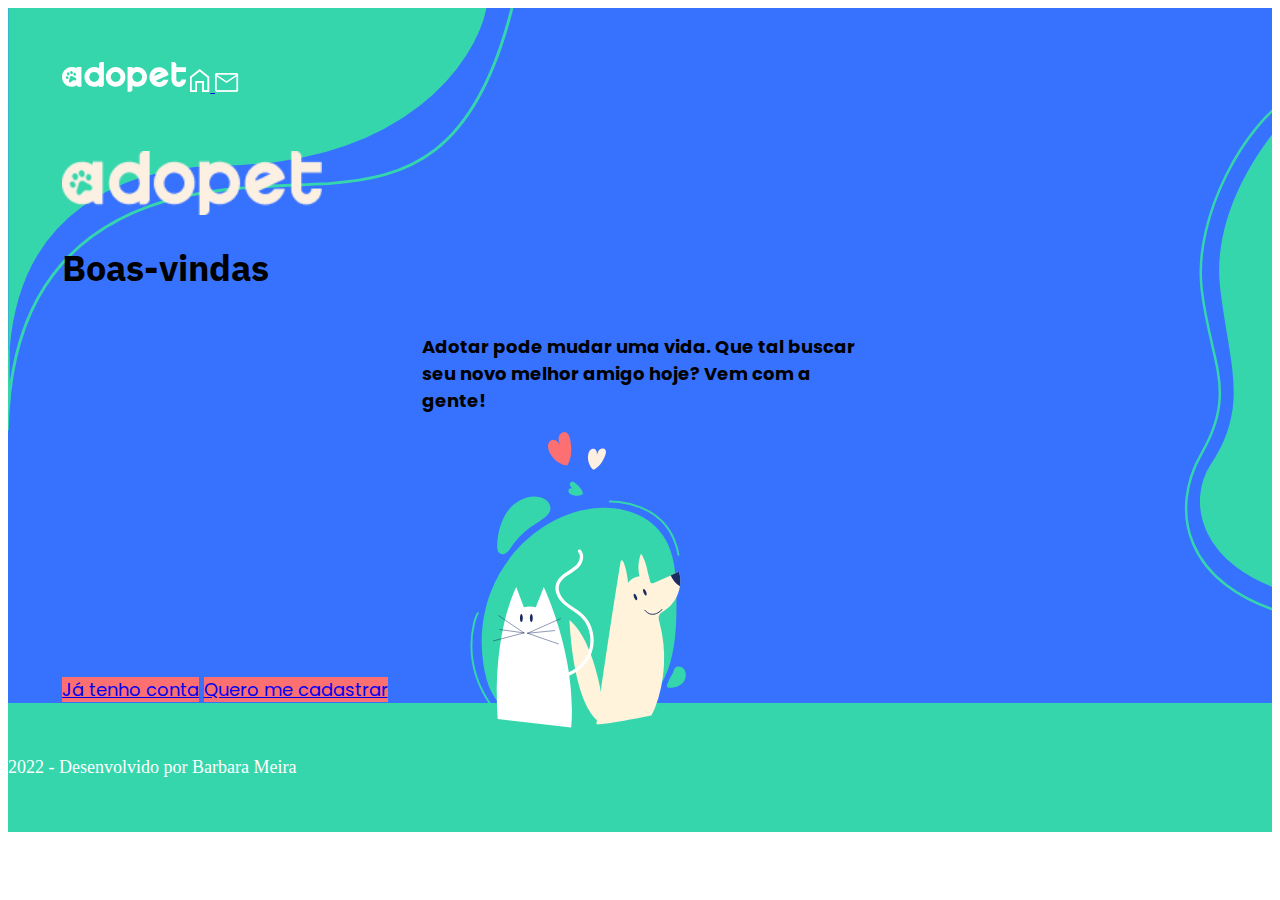
<file: index.html>
<!DOCTYPE html>
<html language="pt-br">
    <head>
        <meta charset="UTF-8">
        <meta name="viewport" content="width=device-width, initial-scale=1">
        <title>Adopet</title>
        <link href="https://cdn.jsdelivr.net/npm/bootstrap@5.2.0-beta1/dist/css/bootstrap.min.css" rel="stylesheet" integrity="sha384-0evHe/X+R7YkIZDRvuzKMRqM+OrBnVFBL6DOitfPri4tjfHxaWutUpFmBp4vmVor" crossorigin="anonymous">
        <link rel="preconnect" href="https://fonts.googleapis.com">
        <link rel="preconnect" href="https://fonts.gstatic.com" crossorigin>
        <link href="https://fonts.googleapis.com/css2?family=IBM+Plex+Sans:wght@400;500&family=Poppins:wght@400;600&display=swap" rel="stylesheet">
        <link rel="stylesheet" href="assets/css/variaveis.css">
        <link rel="stylesheet" href="assets/css/style_inicial.css">
        <link rel="stylesheet" href="assets/css/style_componentes.css">

    </head>     
    <body>
        <div class="background">
            <header class="container">
                <nav>
                    <img src="./assets/img/logo_branco-pq.svg" class="logo__nav d-none d-md-inline-block me-md-5">
                    <a class="navbar-brand" href="#">
                        <img src="assets/img/casa.png" alt="icone de casa">
                    </a>
                    <a class="navbar-brand ms-5" href="#">
                        <img src="assets/img/mensagens.png" alt="icone de carta">
                    </a>
                </nav>
                                
            </header>
            <main class="container d-flex flex-column mt-md-5 justify-content-center overflow-hidden">
                <img src="assets/img/logoclaro.png" class="logo__claro d-block m-auto pt-4 mt-4 mt-md-2 mb-3 mb-md-3 mt-md-5">
                <h1 class="titulo__inicial text-light fs-3 pt-lg-5 text-center">Boas-vindas</h1>
                <h3 class="texto__inicial lh-base fw-normal p-4 text-light text-center m-md-5 p-md-5">Que tal mudar sua vida adotando seu novo melhor amigo? Vem com a gente!</h3>
                <h3 class="texto__inicialmd lh-base fw-normal p-4 text-light text-center m-md-5 p-md-5 m-lg-5 p-lg-5">Adotar pode mudar uma vida. Que tal buscar seu novo melhor amigo hoje?
                    Vem com a gente!</h3>  
                <a class="btn btn__padrao_index text-light fs-6 mb-2 shadow rounded align-self-center p-md-3" href="./login.html" role="button">Já tenho conta</a>
                <a class="btn btn__padrao_index text-light fs-6 mb-5 shadow rounded align-self-center mb-md-5 p-md-3 m-md-0" href="./cadastro.html" role="button">Quero me cadastrar</a>
                <img src="./assets/img/ilustração_1.svg" class="img__pets">
            </main>
        </div>
        <footer class="footer">
            <div class="texto__rodape text-light text-center align-self-center w-100">
                <span>2022 - Desenvolvido por Barbara Meira</span>
            </div>     
        </footer>
    </body>
</html>
</file>
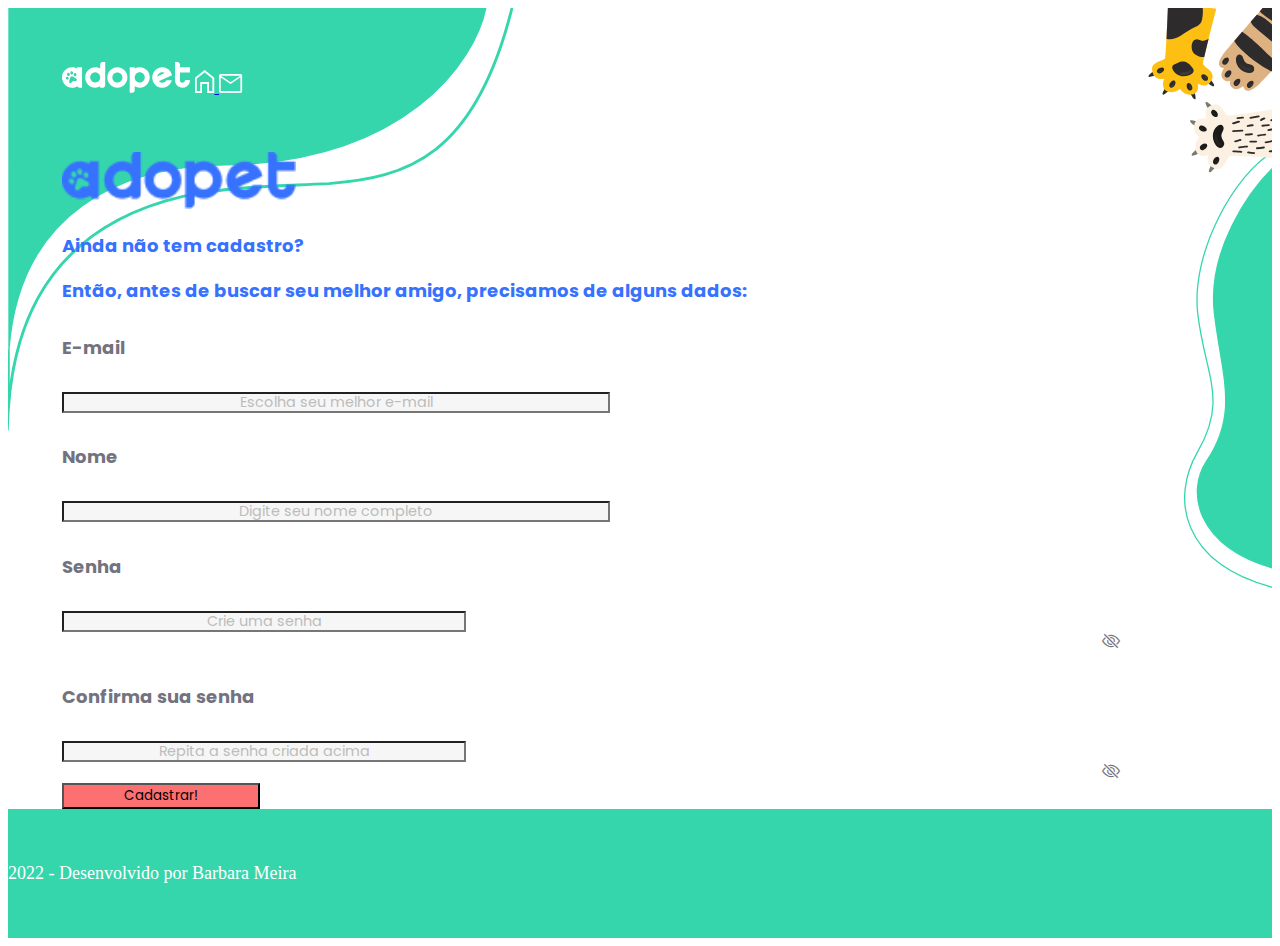
<file: cadastro.html>
<!DOCTYPE html>
<html language="pt-br">
    <head>
        <meta charset="UTF-8">
        <meta name="viewport" content="width=device-width, initial-scale=1">
        <title>Adopet - Cadastro</title>
        <link href="https://cdn.jsdelivr.net/npm/bootstrap@5.2.0-beta1/dist/css/bootstrap.min.css" rel="stylesheet" integrity="sha384-0evHe/X+R7YkIZDRvuzKMRqM+OrBnVFBL6DOitfPri4tjfHxaWutUpFmBp4vmVor" crossorigin="anonymous">
        <link rel="preconnect" href="https://fonts.googleapis.com">
        <link rel="preconnect" href="https://fonts.gstatic.com" crossorigin>
        <link href="https://fonts.googleapis.com/css2?family=IBM+Plex+Sans:wght@400;500&family=Poppins&display=swap" rel="stylesheet">
        <link href="https://cdn.jsdelivr.net/npm/bootstrap@5.2.0/dist/css/bootstrap.min.css" rel="stylesheet" integrity="sha384-gH2yIJqKdNHPEq0n4Mqa/HGKIhSkIHeL5AyhkYV8i59U5AR6csBvApHHNl/vI1Bx" crossorigin="anonymous">
        <link rel="stylesheet" href="assets/css/variaveis.css">
        <link rel="stylesheet" href="assets/css/style_acesso.css">
        <link rel="stylesheet" href="assets/css/style_componentes.css">
        

    </head>     
    <body>
        <div class="background">
            <header class="container">
                <img src="./assets/img/logo_branco-pq.svg" class="logo__nav d-none d-md-inline-block me-md-5">
                <a class="navbar-brand" href="#">
                    <img src="assets/img/casa.png" alt="icone de casa">
                </a>
                <a class="navbar-brand ms-5" href="#">
                    <img src="assets/img/mensagens.png" alt="icone de carta">
                </a>
            </header>
            <main class="container d-flex flex-column justify-content-center overflow-hidden">
                <img src="assets/img/logoazul.png" class="d-block m-auto pt-5 mt-md-3 logo__azul">
                <h3 class="texto__home pt-3 pb-1 mt-3 mb-0 text-center">Ainda não tem cadastro?</h3>
                <h3 class="texto__home pt-1 pb-3 p-md-3 mt-md-0 m-md-4 text-center">Então, antes de buscar seu melhor amigo, precisamos de alguns dados:</h3>
                <form class="mb-1 mt-2 d-flex flex-column align-items-center" id="cadastro">
                    <div>
                        <h5 class="label text-center">E-mail</h5>
                        <input type="email" class="form-control mb-4 mb-md-3 shadow-sm form__cadastro" id="email" placeholder="Escolha seu melhor e-mail">
                        <small id="textEmail" class="text_msg"></small>
                    </div>    
                    <div>
                        <h5 class="label text-center">Nome</h5>
                        <input type="text" class="form-control mb-4 mb-md-3 shadow-sm form__cadastro" id="nome" placeholder="Digite seu nome completo">
                        <small id="textNome" class="text_msg"></small>
                    </div>    
                    <div>
                        <h5 class="label text-center">Senha</h5>
                            <div class="input-group position-relative">
                                <input type="password" class=" form-control mb-4 mb-md-3 shadow-sm input__senha" id="password" placeholder="Crie uma senha"> 
                                <i class="bi bi-eye eye position-absolute" id="open"></i>
                                <i class="bi bi-eye-slash eye position-absolute" id="closed"></i>
                            </div>
                    <small id="textPassword" class="text_msg"></small>
                    </div>
                    <div>
                        <h5 class="label text-center">Confirma sua senha</h5>
                        <div class="input-group position-relative">
                            <input type="password" class=" form-control mb-md-3 shadow-sm input__senha" id="pass_repeat" placeholder="Repita a senha criada acima"> 
                            <i class="bi bi-eye eye position-absolute" id="open_repeat"></i>
                            <i class="bi bi-eye-slash eye position-absolute" id="closed_repeat"></i>
                        </div>
                        <small id="textPassRepeat" class="text_msg"></small>
                    </div>
                    <small id="textForm" class="text_msg"></small> 
                    <div class="d-grid gap-2 col-10 col-md-5 col-lg-3 mx-auto mb-md-3 mt-md-3">
                        <button type="submit" class="btn btn__padrao text-light fw-bold shadow m-4 mb-5">Cadastrar</button>
                        <button type="submit" class="btn btn__padrao_lg text-light fw-bold shadow m-4 mb-5 ms-5">Cadastrar!</button>
                    </div>  
                </form>
            </main>
        </div>
        <footer class="footer">
            <div class="texto__rodape text-light text-center">
                <span>2022 - Desenvolvido por Barbara Meira</span>
            </div>     
        </footer>
    <script src="/assets/js/cadastro.js" type="module"></script>

    <script src="https://cdn.jsdelivr.net/npm/bootstrap@5.2.0/dist/js/bootstrap.bundle.min.js" integrity="sha384-A3rJD856KowSb7dwlZdYEkO39Gagi7vIsF0jrRAoQmDKKtQBHUuLZ9AsSv4jD4Xa" crossorigin="anonymous"></script>
    </body>
</html>
</file>
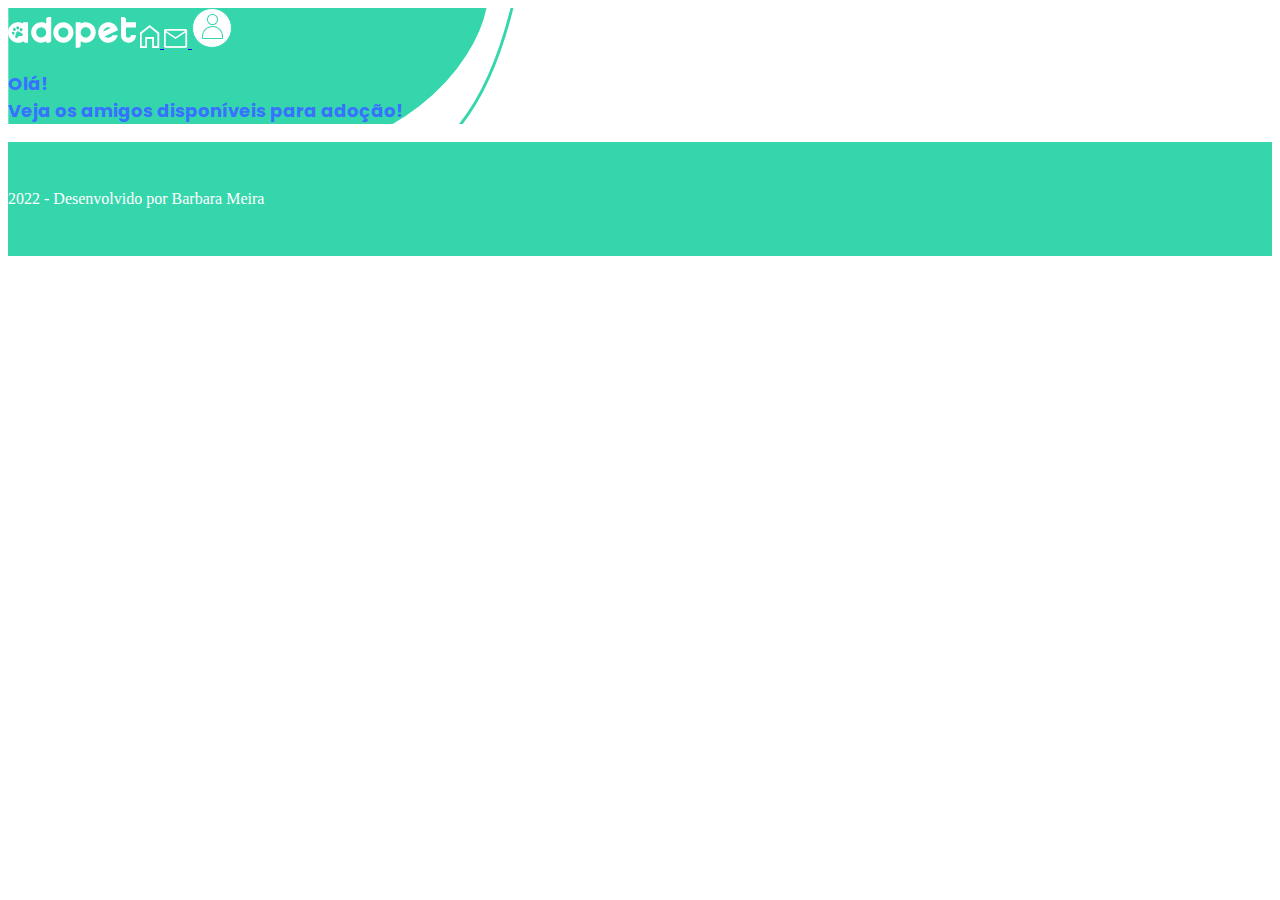
<file: home.html>
<!DOCTYPE html>
<html language="pt-br">
    <head>
        <meta charset="UTF-8">
        <meta name="viewport" content="width=device-width, initial-scale=1">
        <title>Adopet - Home</title>
        <link href="https://cdn.jsdelivr.net/npm/bootstrap@5.2.0-beta1/dist/css/bootstrap.min.css" rel="stylesheet" integrity="sha384-0evHe/X+R7YkIZDRvuzKMRqM+OrBnVFBL6DOitfPri4tjfHxaWutUpFmBp4vmVor" crossorigin="anonymous">
        <link rel="preconnect" href="https://fonts.googleapis.com">
        <link rel="preconnect" href="https://fonts.gstatic.com" crossorigin>
        <link href="https://fonts.googleapis.com/css2?family=IBM+Plex+Sans:wght@400;500&family=Poppins:wght@400;600&display=swap" rel="stylesheet">
        <link rel="stylesheet" href="assets/css/variaveis.css">
        <link rel="stylesheet" href="assets/css/style_home.css">
        <link rel="stylesheet" href="assets/css/style_componentes.css">

    </head>     
    <body>
        <div class="background">
            <header class="container d-flex p-4">
                <img src="./assets/img/logo_branco-pq.svg" class="logo__nav d-none d-md-inline-block me-md-5">
                <a class="navbar-brand p-3" href="#">
                    <img src="assets/img/casa.png" alt="icone de casa">
                </a>
                <a class="navbar-brand p-3 ms-4" href="mensagem.html">
                    <img src="assets/img/mensagens.png" alt="icone de carta">
                </a>
                <a class="navbar-brand ms-auto m-2" href="perfil.html">
                    <img src="assets/img/usuario.svg" alt="icone de usuario">
                </a>
            </header>
            <main class="container mt-5 d-flex flex-column justify-content-center overflow-hidden">
              <div class="p-3 m-2 col-12">
                  <h3 class="texto__home p-5 text-center">Olá! <br> Veja os amigos disponíveis para adoção!</h3>
              </div>
                
              <div id="card_pet" class="row ms-lg-5 mb-lg-5">
                
    
              </div>
                
          </main>
        </div>
        <footer class="footer">
            <div class="texto__rodape text-light text-center">
                <span>2022 - Desenvolvido por Barbara Meira</span>
            </div>     
        </footer>
        <script src="assets/js/home.js"></script>
    </body>
</html>
</file>
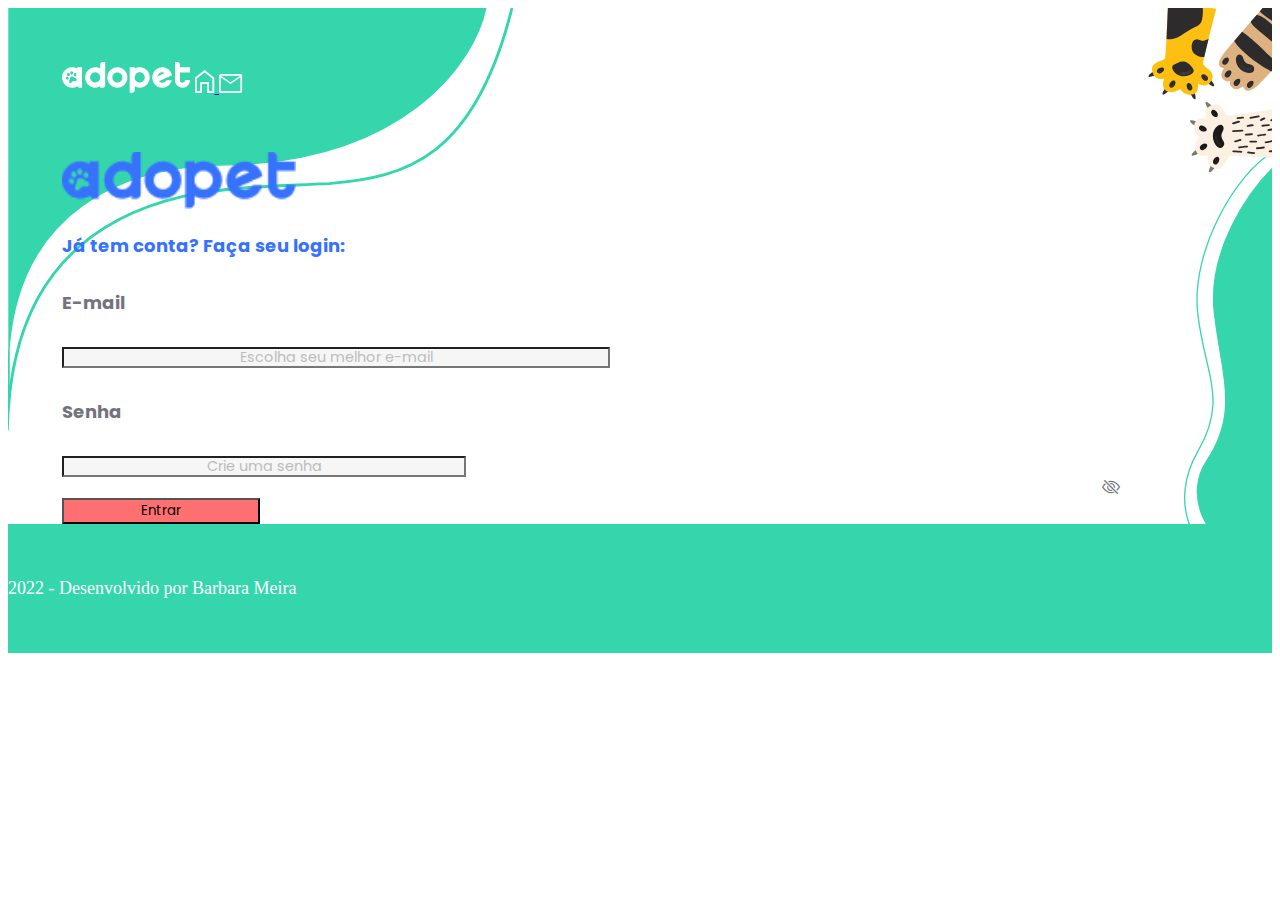
<file: login.html>
<!DOCTYPE html>
<html language="pt-br">
    <head>
        <meta charset="UTF-8">
        <meta name="viewport" content="width=device-width, initial-scale=1">
        <title>Adopet - Login</title>
        <link href="https://cdn.jsdelivr.net/npm/bootstrap@5.2.0-beta1/dist/css/bootstrap.min.css" rel="stylesheet" integrity="sha384-0evHe/X+R7YkIZDRvuzKMRqM+OrBnVFBL6DOitfPri4tjfHxaWutUpFmBp4vmVor" crossorigin="anonymous">
        <link rel="preconnect" href="https://fonts.googleapis.com">
        <link rel="preconnect" href="https://fonts.gstatic.com" crossorigin>
        <link href="https://fonts.googleapis.com/css2?family=IBM+Plex+Sans:wght@400;500&family=Poppins:wght@400;600&display=swap" rel="stylesheet">
        <link href="https://cdn.jsdelivr.net/npm/bootstrap@5.2.0/dist/css/bootstrap.min.css" rel="stylesheet" integrity="sha384-gH2yIJqKdNHPEq0n4Mqa/HGKIhSkIHeL5AyhkYV8i59U5AR6csBvApHHNl/vI1Bx" crossorigin="anonymous">
        <link rel="stylesheet" href="assets/css/variaveis.css">
        <link rel="stylesheet" href="assets/css/style_acesso.css">
        <link rel="stylesheet" href="assets/css/style_componentes.css">

    </head>     
    <body>
        <div class="background">
            <header class="container">
                <img src="./assets/img/logo_branco-pq.svg" class="logo__nav d-none d-md-inline-block me-md-5">
                <a class="navbar-brand" href="#">
                    <img src="assets/img/casa.png" alt="icone de casa">
                </a>
                <a class="navbar-brand ms-5" href="#">
                    <img src="assets/img/mensagens.png" alt="icone de carta">
                </a>
            </header>
            <main class="container d-flex flex-column justify-content-center overflow-hidden">
                <img src="assets/img/logoazul.png" class="d-block mt-3 mb-5 m-auto pt-5 logo__azul">
                <h3 class="texto__home p-3 mt-2 text-center">Já tem conta? Faça seu login:</h3>
                
                <form class="mt-1 mb-5 pb-5 d-flex flex-column align-items-center">
                    <div>
                        <h5 class="label text-center mt-3">E-mail</h5>
                        <input type="email" class="form-control shadow-sm form__cadastro" id="email" placeholder="Escolha seu melhor e-mail">
                        <small id="textEmail" class="mb-4 text_msg"></small>
                    </div>       
                    <div>
                        <h5 class="label text-center mt-4">Senha</h5>
                        <div class="input-group position-relative">
                            <input type="password" class="form-control  mb-4 shadow-sm input__senha" id="password" placeholder="Crie uma senha">  
                            <i class="bi bi-eye eye position-absolute" id="open"></i>
                            <i class="bi bi-eye-slash eye position-absolute" id="closed"></i>
                        </div>
                    <small id="textPassword" class="text_msg"></small>
                    </div>
                    <small id="textForm" class="text_msg"></small>
                    <div class="d-grid gap-2 col-8 col-md-4 col-lg-3 mx-auto mb-5">
                        <a class="lembrar__senha text-center">Esqueci minha senha</a>
                        <button type="submit" class="btn btn__padrao text-light w-75 shadow ms-4 mt-3 mb-2 mb-md-5">Entrar</button>
                        <button type="submit" class="btn btn__padrao_lg text-light shadow ms-4 mt-3 mb-2 mb-md-5 ms-lg-5 me-lg-4">Entrar</button>
                    </div>  
                    
                </form>
            </main>
        </div>
        <footer class="footer">
            <div class="texto__rodape text-light text-center">
                <span>2022 - Desenvolvido por Barbara Meira</span>
            </div>     
        </footer>
        <script src="./assets/js/login.js"></script>
    </body>
</html>
</file>
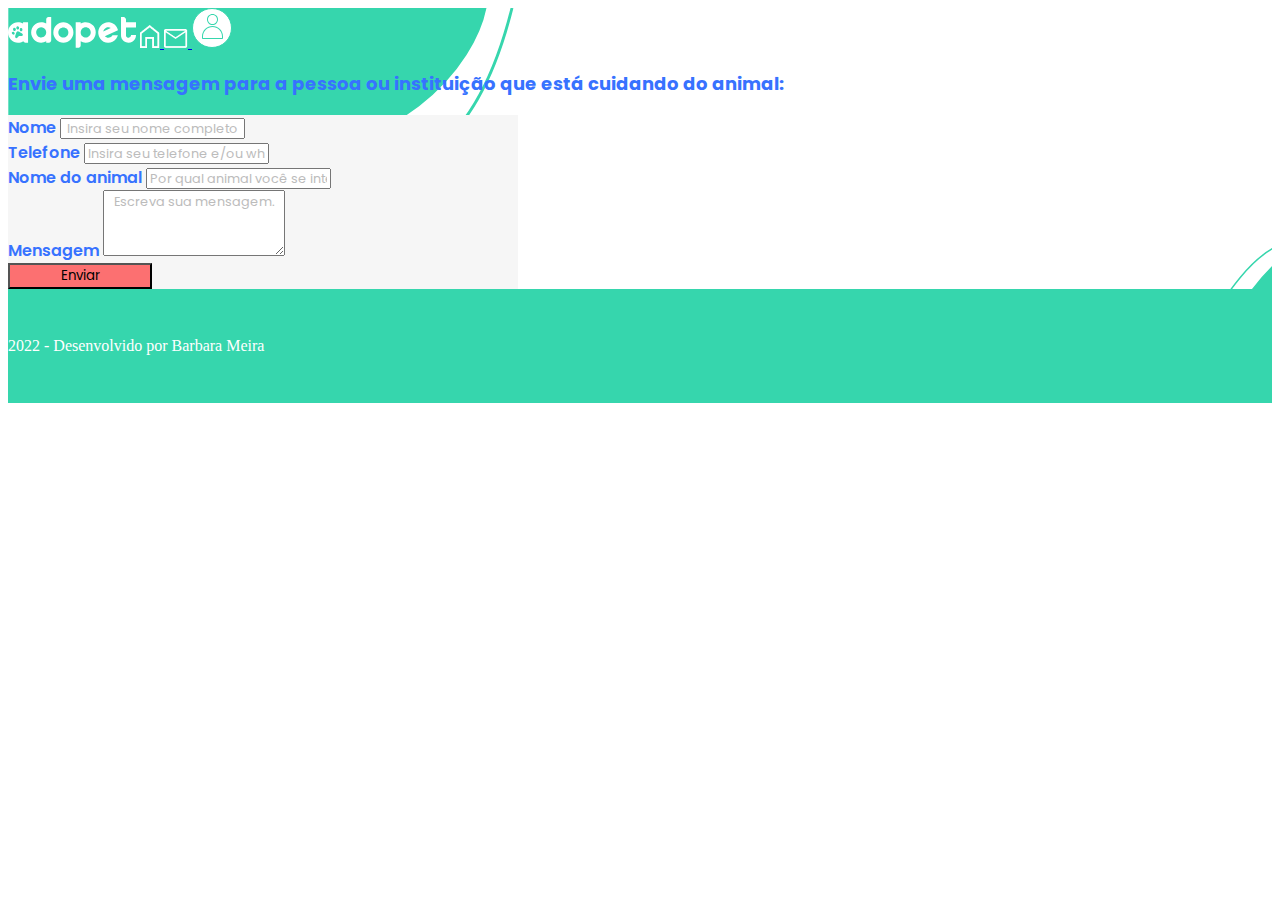
<file: mensagem.html>
<!DOCTYPE html>
<html language="pt-br">

<head>
  <meta charset="UTF-8">
  <meta name="viewport" content="width=device-width, initial-scale=1">
  <title>Adopet - Mensagem</title>
  <link href="https://cdn.jsdelivr.net/npm/bootstrap@5.2.0-beta1/dist/css/bootstrap.min.css" rel="stylesheet"
    integrity="sha384-0evHe/X+R7YkIZDRvuzKMRqM+OrBnVFBL6DOitfPri4tjfHxaWutUpFmBp4vmVor" crossorigin="anonymous">
  <link rel="preconnect" href="https://fonts.googleapis.com">
  <link rel="preconnect" href="https://fonts.gstatic.com" crossorigin>
  <link
    href="https://fonts.googleapis.com/css2?family=IBM+Plex+Sans:wght@400;500&family=Poppins:wght@400;600&display=swap"
    rel="stylesheet">
  <link rel="stylesheet" href="assets/css/variaveis.css">
  <link rel="stylesheet" href="assets/css/style_mensagem.css">
  <link rel="stylesheet" href="assets/css/style_componentes.css">

</head>

<body>
  <div class="background">
    <header class="container d-flex p-4">
      <img src="./assets/img/logo_branco-pq.svg" class="logo__nav d-none d-md-inline-block me-md-5">
      <a class="navbar-brand p-3" href="home.html">
        <img src="assets/img/casa.png" alt="icone de casa">
      </a>
      <a class="navbar-brand p-3 ms-4" href="#">
        <img src="assets/img/mensagens.png" alt="icone de carta">
      </a>
      <a class="navbar-brand ms-auto m-2" href="perfil.html">
        <img src="assets/img/usuario.svg" alt="icone de usuario">
      </a>
    </header>
    <main class="container d-flex mt-3 flex-column justify-content-center overflow-hidden">
      <div class="p-3">
        <h3 class="texto__home p-5 pb-2 m-0 text-center ps-md-5 pe-md-5 ms-md-5 me-md-5 mt-md-5">Envie uma mensagem para
          a pessoa ou instituição que está cuidando do animal:</h3>
      </div>
      <div class="align-self-center m-2 card__bg rounded mb-3 mb-md-5 d-flex flex-column" style="width: 18rem;">
        <form class="m-3">
            <div class="mb-3">
              <label for="nome" class="form-label card__nome">Nome</label>
              <input type="text" class="form-control shadow-sm" id="nome"
                placeholder="Insira seu nome completo">
              <small id="textNome" class="text_msg"></small>
            </div>
            <div class="mb-3">
              <label for="telefone" class="form-label card__nome">Telefone</label>
              <input type="text" class="form-control shadow-sm" id="telefone"
                placeholder="Insira seu telefone e/ou whatsapp">
              <small id="textTelefone" class="text_msg"></small>
            </div>
            <div class="mb-3">
              <label for="nomeAnimal" class="form-label card__nome">Nome do animal</label>
              <input type="text" class="form-control shadow-sm" id="nomeAnimal"
                placeholder="Por qual animal você se interessou?">
              <small id="textnomeAnimal" class="text_msg"></small>
            </div>
            <div class="mb-3">
              <label for="mensagem" class="form-label card__nome">Mensagem</label>
              <textarea class="form-control shadow-sm" id="mensagem"
                placeholder="Escreva sua mensagem." rows="4"></textarea>
              <small id="textMensagem" class="text_msg"></small> 
            </div>
            <div class="d-grid gap-2 col-8 col-md-5 col-lg-4 mx-auto mb-3">
              <button type="submit" class="btn text-light shadow mt-3 mb-md-5 mb-md-5 btn__padrao">Enviar</button>
            </div>
            <small id="textForm" class="text_msg"></small>
        </form>
      </div>
    </main>
  </div>
  <footer class="footer mt-md-2">
    <div class="texto__rodape text-light text-center">
      <span>2022 - Desenvolvido por Barbara Meira</span>
    </div>
  </footer>
<script src="./assets/js/mensagem.js" type="module"></script>

</body>

</html>
</file>
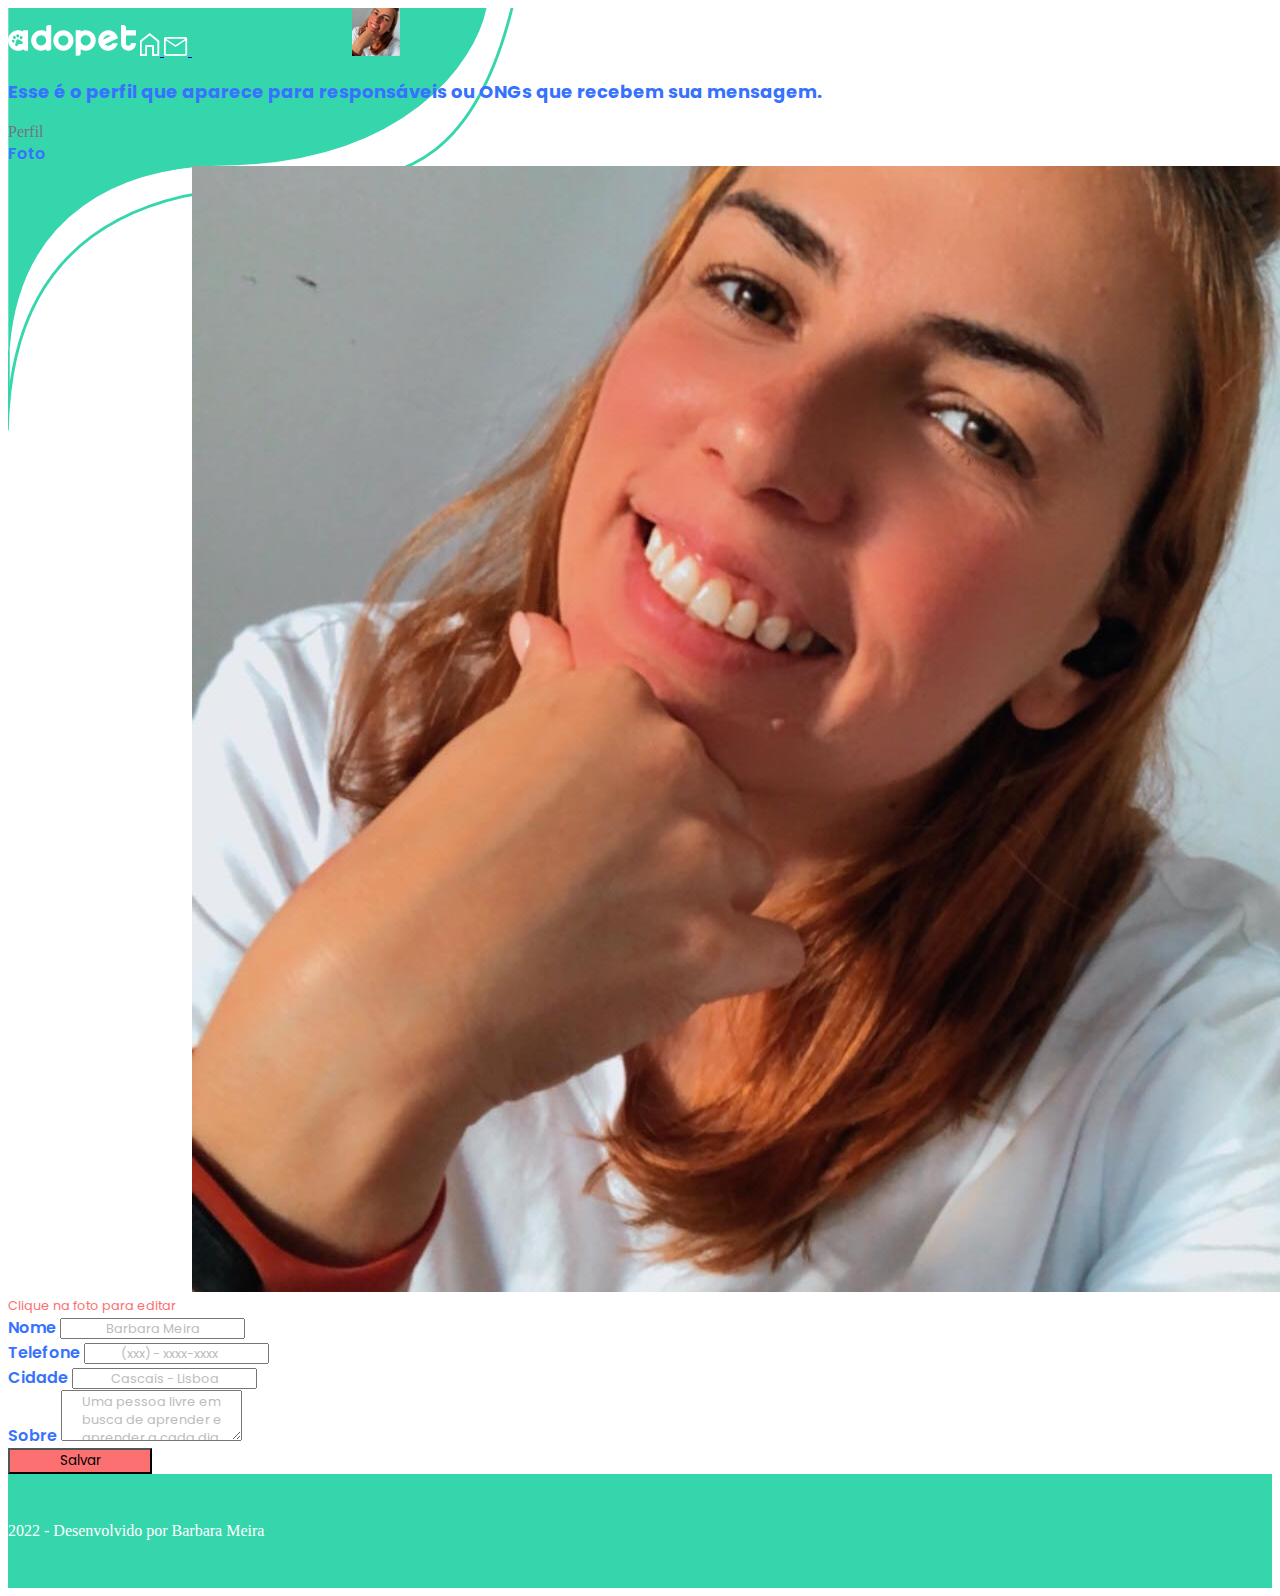
<file: perfil.html>
<!DOCTYPE html>
<html language="pt-br">

<head>
  <meta charset="UTF-8">
  <meta name="viewport" content="width=device-width, initial-scale=1">
  <title>Adopet - Perfil</title>
  <link href="https://cdn.jsdelivr.net/npm/bootstrap@5.2.0-beta1/dist/css/bootstrap.min.css" rel="stylesheet"
    integrity="sha384-0evHe/X+R7YkIZDRvuzKMRqM+OrBnVFBL6DOitfPri4tjfHxaWutUpFmBp4vmVor" crossorigin="anonymous">
  <link rel="preconnect" href="https://fonts.googleapis.com">
  <link rel="preconnect" href="https://fonts.gstatic.com" crossorigin>
  <link
    href="https://fonts.googleapis.com/css2?family=IBM+Plex+Sans:wght@400;500&family=Poppins:wght@400;600&display=swap"
    rel="stylesheet">
  <link rel="stylesheet" href="assets/css/variaveis.css">
  <link rel="stylesheet" href="assets/css/style_perfil.css">
  <link rel="stylesheet" href="assets/css/style_componentes.css">

</head>

<body>
  <div class="background">
    <header class="container d-flex p-4">
      <img src="./assets/img/logo_branco-pq.svg" class="logo__nav d-none d-md-inline-block me-md-5">
      <a class="navbar-brand p-3" href="home.html">
        <img src="assets/img/casa.png" alt="icone de casa">
      </a>
      <a class="navbar-brand p-3 ms-4" href="mensagem.html">
        <img src="assets/img/mensagens.png" alt="icone de carta">
      </a>
      <a class="navbar-brand ms-auto m-2" href="#">
        <img src="./assets/img/perfil.jpg" class="img__perfil_nav rounded-circle">
      </a>
    </header>
    <main class="container d-flex mt-3 flex-column justify-content-center overflow-hidden">
      <div class="p-3">
        <h3 class="texto__home p-5 pb-2 m-0 text-center ps-md-5 pe-md-5 ms-md-5 me-md-5 mt-md-5">Esse é o perfil que aparece para responsáveis ou ONGs que
          recebem sua mensagem.</h3>
      </div>
      
      <div class="align-self-center m-2 card__bg rounded" style="width: 18rem;">
        <div class="text-center mt-4">
          <span class="perfil__title fw-bold">Perfil</span>
        </div>
        <div class="m-3">
          <label for="exampleFormControlInput1" class="form-label mb-0 card__nome">Foto</label>
        </div>
        <div class="m-1 align-items-center">
          <img src="./assets/img/perfil.jpg" class="img__perfil d-inline-block rounded-circle h-25 w-25">
        </div>
        <div class="text-center mt-0">
          <span class="alterar__foto">Clique na foto para editar</span>
        </div>
        <div class="m-3">
          <label for="exampleFormControlInput1" class="form-label card__nome">Nome</label>
          <input type="text" class="form-control shadow-sm" id="exampleFormControlInput1" placeholder="Barbara Meira">
        </div>
        <div class="m-3">
          <label for="exampleFormControlInput1" class="form-label card__nome">Telefone</label>
          <input type="number" class="form-control shadow-sm" id="exampleFormControlInput1"
            placeholder="(xxx) - xxxx-xxxx">
        </div>
        <div class="m-3">
          <label for="exampleFormControlInput1" class="form-label card__nome">Cidade</label>
          <input type="text" class="form-control shadow-sm" id="exampleFormControlInput1"
            placeholder="Cascais - Lisboa">
        </div>
        <div class="m-3">
          <label for="exampleFormControlTextarea1" class="form-label card__nome">Sobre</label>
          <textarea class="form-control shadow-sm" id="exampleFormControlTextarea1"
            placeholder="Uma pessoa livre em busca de aprender e aprender a cada dia." rows="3"></textarea>
        </div>
        <div class="d-grid gap-2 col-8 col-md-5 col-lg-3 mx-auto mb-3">
          <button type="button" class="btn text-light shadow ms-0 mt-3 btn__padrao">Salvar</button>
        </div>
        

      </div>
  </div>


  </main>
  </div>
  <footer class="footer">
    <div class="texto__rodape text-light text-center">
      <span>2022 - Desenvolvido por Barbara Meira</span>
    </div>
  </footer>
</body>

</html>
</file>
<file: assets/css/variaveis.css>
:root {
    --azul-principal: #3772FF;
    --branco-secundario: #FFFFFF;
    --cinza-secundario: #737380;
    --cinza-input: #F6F6F6;
    --cinza-placeholder: #BCBCBC;
    --goiaba-botao: #FC7071;
    --verde-footer: #36D6AD;
    --fonte-principal: 'Poppins', sans-serif; 
    --fonte-secundaria: 'IBM Plex Sans', sans-serif;
}
</file>
<file: assets/css/style_inicial.css>
@import url("/assets/css/variaveis.css");

:root {
    font-size: 16px;
}

.background {
    background-color: var(--azul-principal);
    background-image: url("../img/forma_1.svg"), 
        url("../img/forma_2.svg");
    background-repeat: no-repeat;
    background-position: top left, 100% 50%;
    background-size: 100%, 18%;
}

.container {
    padding: 3rem 3rem 0 3rem;
}

.titulo__inicial {
    font-family: var(--fonte-secundaria);
}

.texto__inicial {
    font-family: var(--fonte-principal);
    font-size: 1rem;
}

.texto__inicialmd {
    display: none;
}


.img__pets {
    width: 220px;
    height: 300px;
    align-self: center;
    margin-bottom: -2rem;
}


@media (min-width: 768px) {

    :root {
        font-size: 18px;
    }

    .background {
        background-size: 70%, 14%;
    }

    .logo__claro {
        width: 16rem;
    }
    
    .texto__inicial {
        display: none;
    }

    .texto__inicialmd {
        display: inline;
        font-family: var(--fonte-principal);
        font-size: 18px;
    }

    .img__pets {
        width: 350px;
    }

    .logo__nav {
        height: 30px;
    }
}

@media (min-width: 992px) {
    
    .background {
        background-size: 40%, 7%;
    }

    .logo__claro {
        width: 260px;
    }
    

    .texto__inicial {
        display: none;
    }

    .texto__inicialmd {
        display: inline-block;
        font-family: var(--fonte-principal);
        font-size: 18px;
        padding: 0 20rem !important;
    }
    
}
</file>
<file: assets/css/style_componentes.css>
@import url('/assets/css/variaveis.css');

.texto__home {
    color: var(--azul-principal);
    font-family: var(--fonte-principal);
    font-size: 1em;
}

.card__nome {
    font-family: var(--fonte-principal);
    color: var(--azul-principal);
    font-weight: 600;
}

::placeholder {
    color: var(--cinza-placeholder) !important;
    font-size: 0.8rem;
    font-family: var(--fonte-principal);
    text-align: center;
}

.btn__padrao,
.btn__padrao_lg,
.btn__padrao_index {
    background-color: var(--goiaba-botao);
    font-family: var(--fonte-principal);
}

.btn__padrao,
.btn__padrao_index {
    width: 12rem;
}


.btn__padrao_lg {
    display: none;
}

.footer {
    background-color: var(--verde-footer);
    font-size: 1em;
    padding: 3em 0;
}

.texto__rodape {
    color: var(--branco-secundario);
}

.text_msg {
    font-family: var(--fonte-principal);
    color: var(--cinza-secundario);
    font-size: 10px;
}

@media (min-width: 768px) {
    .btn__padrao {
        width: 12rem;
    }

    .btn__padrao_index {
        width: 14rem;
    }

    .texto__home {
        font-size: 18px;
    }

    .card__nome {
        font-size: 16px;
        font-family: var(--fonte-principal);
    }
}

@media (min-width: 992px) {
    .btn__padrao {
        width: 9rem;
    }

    .btn__padrao_lg {
        display: inline-block;
        width: 11rem;
    }

    .btn__padrao_index {
        width: 25rem;
    }
}
</file>
<file: assets/css/style_home.css>
@import url("/assets/css/variaveis.css");

.background {
    background-color: var(--branco-secundario);
    background-image: url("../img/forma_1.svg");
    background-repeat: no-repeat;
    background-position: top left;
    background-size: 100%;
}

.container {
    padding: 0;
}

.card__bg {
    background-color: var(--cinza-input);
    max-width: 540px !important;
}

.card__nome,
.card__descricao,
.card__local {
    font-family: var(--fonte-principal);
    color: var(--cinza-secundario);
}

.card__nome {
    color: var(--azul-principal);
    font-weight: 600;
}

.card__local {
    font-family: var(--fonte-principal);
    font-size: 12px;
}

.card__msg {
    font-family: var(--fonte-principal);
    color: var(--cinza-secundario);
    font-size: 10px;
}


@media (min-width: 768px) {

    .background {
        background-image: url("../img/forma_1.svg");
        background-position: top left;
        background-size: 65%;   
    }

    .card__bg {
        max-width: 363px !important;
    }

    .card__nome {
        font-size: 16px;
        font-family: var(--fonte-principal);
    }

    .card__descricao {
        font-size: 14px;
        font-family: var(--fonte-principal);
    }

}

@media (min-width: 992px) {

    .background {
        background-image: url("../img/forma_1.svg"), url("../img/forma_2.1.svg");
        background-position: top left, 100% 15rem;
        background-size: 40%, 8%;
    }

    .card__bg {
        max-width: 384px !important;
    }

}
</file>
<file: assets/css/style_mensagem.css>
@import url("/assets/css/variaveis.css");

.background {
    background-color: var(--branco-secundario);
    background-image: url("../img/forma_1.svg");
    background-repeat: no-repeat;
    background-position: top left;
    background-size: 100%;
}

.container {
    padding: 0;
}

.card__bg {
    background-color: var(--cinza-input);
    max-width: 540px !important;
}

@media (min-width: 768px) {

    .background {
        background-image: url("../img/forma_1.svg"),
        url("../img/forma_2.1.svg");
        background-position: top left, 100% 15rem;
        background-size: 65%, 15%;   
    }

    .card__bg {
        min-width: 510px;
    }

    .card__nome {
        font-size: 16px;
        font-family: var(--fonte-principal);
    }

}

@media (min-width: 992px) {

    .background {
        background-image: url("../img/forma_1.svg"), url("../img/forma_2.1.svg");
        background-position: top left, 100% 15rem;
        background-size: 40%, 8%;
    }

    .card__bg {
        max-width: 384px !important;
    }

}
</file>
<file: assets/css/style_perfil.css>
@import url("/assets/css/variaveis.css");

.background {
    background-color: var(--branco-secundario);
    background-image: url("../img/forma_1.svg");
    background-repeat: no-repeat;
    background-position: top left;
    background-size: 100%;
}

.container {
    padding: 0;
}

.perfil__title {
    color: var(--cinza-secundario);
}

.img__perfil {
    margin: 0 3.1rem 0 6.5rem;
    align-items: center;
}

.img__perfil_nav {
    margin: 0 3rem 0 10rem;
    width: 40px;
    height: 40px;
}

.alterar__foto {
    font-family: var(--fonte-principal);
    font-size: 0.8rem;
    color: var(--goiaba-botao);
}

@media (min-width: 768px) {

    .background {
        background-image: url("../img/forma_1.svg"),
        url("../img/forma_2.1.svg");
        background-position: top left, 100% 15rem;
        background-size: 65%, 15%;   
    }

    .img__perfil {
        margin: 0 11.5rem 0 11.5rem;
        align-items: center;
    }

    .img__perfil_nav {
        margin: 0 3rem 0 10rem;
        width: 3rem;
        height: 3rem;
    }

    .card__bg {
        min-width: 510px;
    }


}

@media (min-width: 992px) {

    .background {
        background-image: url("../img/forma_1.svg"), url("../img/forma_2.1.svg");
        background-position: top left, 100% 15rem;
        background-size: 40%, 8%;
    }

    .card__bg {
        max-width: 384px !important;
    }

}
</file>
<file: assets/css/style_acesso.css>
@import url("/assets/css/variaveis.css");
@import url("https://cdn.jsdelivr.net/npm/bootstrap-icons@1.9.1/font/bootstrap-icons.css");

:root {
    font-size: 16px;
}

.background {
    background-color: var(--branco-secundario);
    background-image: url("../img/Patas.svg"), url("../img/forma_1.svg"), 
        url("../img/forma_3.svg");
    background-repeat: no-repeat;
    background-position: top right, top left, 0 92%;
    background-size: 40%, 98%, 18%;
}

.container {
    padding: 3rem 3rem 0 3rem;
}

.label {
    color: var(--cinza-secundario);
    font-size: 1rem;
    font-family: var(--fonte-principal);
}

.form__cadastro {
    width: 22rem;
}

.input__senha {
    width: 22rem !important;
}

.form-control {
    background-color: var(--cinza-input);
}

.bi-eye {
    display: none;
}

.eye {
    margin: 8px 8px  8px 90% !important; 
    cursor: pointer;
    color: var(--cinza-secundario);
    z-index: 99999;
}

.lembrar__senha {
    color: var(--goiaba-botao);
    font-family: var(--fonte-principal);
    font-size: 0.8rem;
}

@media (min-width: 768px) {

    :root {
        font-size: 18px;
    }

    .background {
        background-image: url("../img/Patas.svg"), url("../img/forma_2.1.svg"),
        url("../img/forma_1.svg");
        background-position: top right, 100% 15rem, top left;
        background-size: 25%, 15%, 65%;   
    }

    .logo__azul {
        width: 13rem;
    }

    .form__cadastro {
        width: 22rem;
    }

    .input__senha {
        width: 20rem !important;
    }

    .lembrar__senha {
        display: none;
    }

    .btn__padrao_lg {
        display: none;
    }
}

@media (min-width: 992px) {
    :root {
        font-size: 18px;
    }

    .background {
        background-image: url("../img/Patas.svg"), url("../img/forma_2.1.svg"),
        url("../img/forma_1.svg");
        background-position: top right, 100% 8rem, top left;
        background-size: 10%, 7%, 40%;   
    }

    .form__cadastro {
        width: 30rem;
    }

    .input__senha {
        width: 22rem !important;
    }

    .lembrar__senha {
        display: none;
    }
    
    .btn__padrao {
        display: none;
    }

    .btn__padrao_lg {
        display: inline-block;
        width: 10rem;
    }
}
</file>
